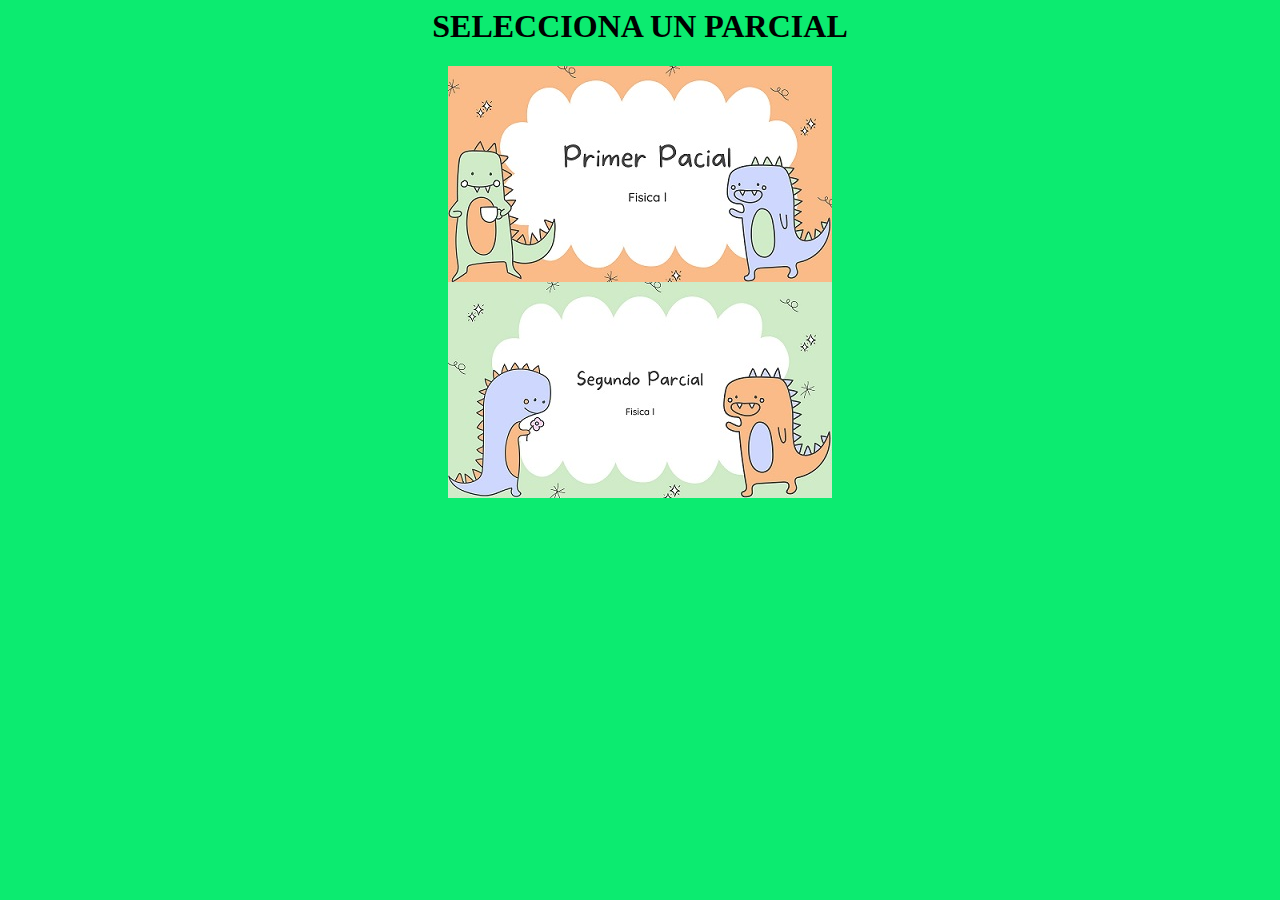
<file: index.html>
<html>
<head>
<title>Pagina Fisica</title>
<center>
    <h1>SELECCIONA UN PARCIAL <a name="tema"></a></h1>
</center>
</head>
<body bgcolor="*cfebc7">
    <center>
        <a href="Proyecto%20Fisica%20Edwin.html"><div align="center"><img src="PrimerParcial.jpg"></div></a>
        
    <a href="SegundoParcial.html"><div align="center"><img src="SegundoParcial.jpg"></div></a>
    </center>
    

    
    
    
</body>    
</html>
</file>
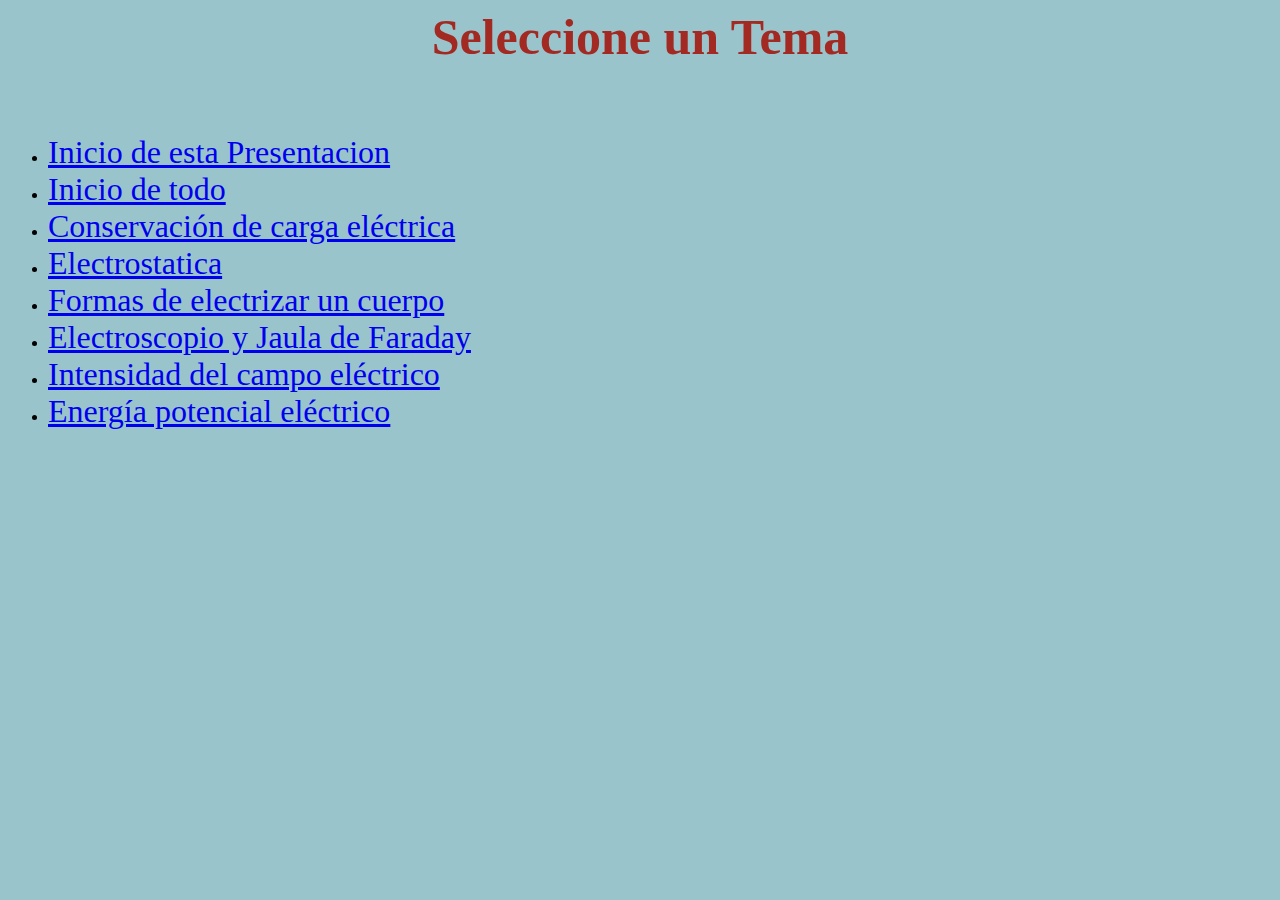
<file: frame1.html>
<html>
<head><link rel="stylesheet" type="text/css" href="css.css"></head>
    <body>
    <h1>Seleccione un Tema</h1>
    <br>
    <ul>   
    <li><a href=frame2.html target="2" style="font-size: 200%">Inicio de esta Presentacion </a></li>  
    <li><a href=index.html  target= "_parent" style="font-size: 200%">Inicio de todo</a></li>
    <li><a href=fisica2.html  target= "2" style="font-size: 200%">Conservación de carga eléctrica</a></li>
    <li><a href=fisica1.html target="2" style="font-size: 200%">Electrostatica</a></li>
    <li><a href=fisica3.html target="2" style="font-size: 200%">Formas de electrizar un cuerpo</a></li> 
    <li><a href=fisica4.html target="2" style="font-size: 200%">Electroscopio y Jaula de Faraday</a></li>
    <li><a href=fisica5.html target="2" style="font-size: 200%">Intensidad del campo eléctrico</a></li>
    <li><a href=fisica6.html target="2" style="font-size: 200%">Energía potencial eléctrico</a></li>    
    </ul>    
    </body>
</html>
</file>
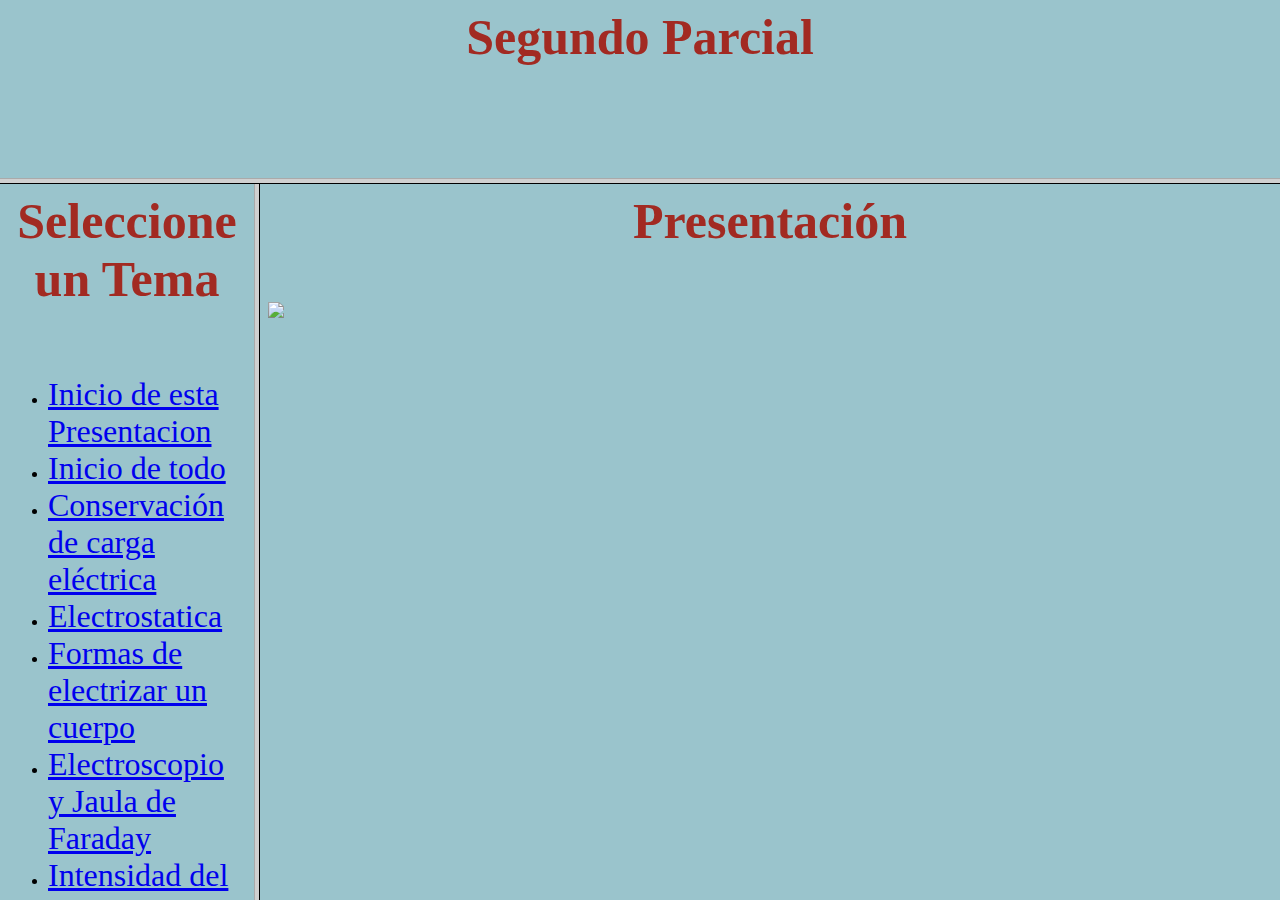
<file: SegundoParcial.html>
<html>
<head>
<title>Inicio</title><link rel="stylesheet" type="text/css" href="css.css">
<frameset rows="20%,80%">               
    <frame src="encabezado.html">                
    <frameset cols="20%,80%">
        <frame src="frame1.html">
        <frame src="frame2.html" name="2">       
             </frameset>                                
    </frameset>        
</head>
</html>
</file>
<file: css.css>
body{
    background-color: #9ac4cc;
}
h1{
    text-align: center;
    font-size: 50px;
    font-family: fantasy;
    color: #a22a22;
}
img{
 display: block;
    margin: 0 auto;
}
h2{
    color: #5db0e3;
    font-family: monospace;
    font-size: 35px;
    text-align: center;
}
p{
    color: #2cb66d;
    font-family: cursive;
     font-size: 20;
}
ol{
    font-family: monospace;
    font-size: 25px;
    color: #2d76a2;
}
</file>
